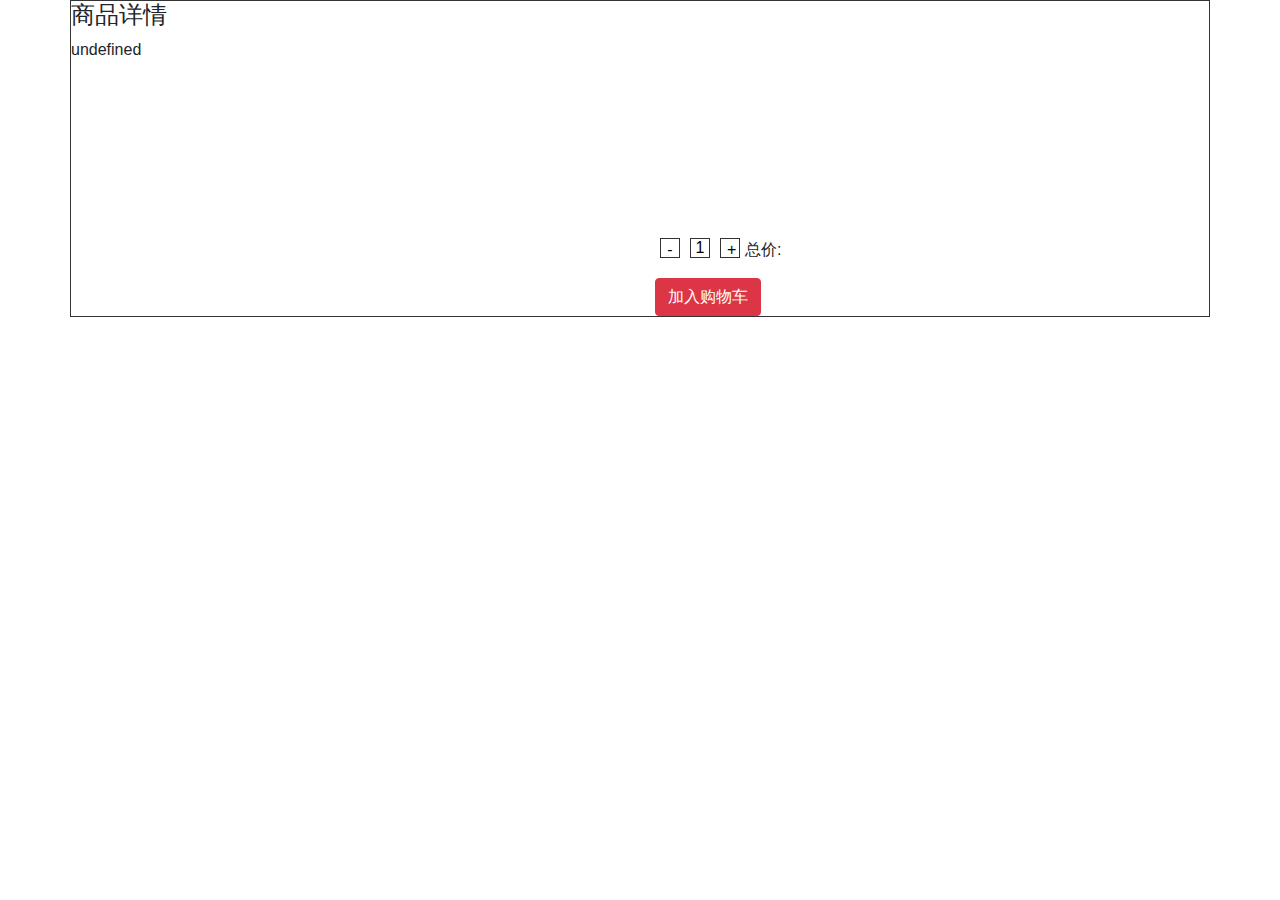
<file: html/good.html>
<!DOCTYPE html>
<html lang="en">

<head>
    <meta charset="UTF-8">
    <meta name="viewport" content="width=device-width, initial-scale=1.0">
    <title>Document</title>
    <script src="../js/jquery.js"></script>
    <link rel="stylesheet" href="../css/bootstrap.min.css">
    <script src="../js/bootstrap.min.js"></script>
    <link rel="stylesheet" href="../css/good.min.css">
</head>

<body>
    <div class="container">
        <div class="row">
            <h4>商品详情</h4>
        </div>
        <div class="row good">

        </div>
        <div class="row jisuan col-6 offset-6">
            <input type="button" value="-" class="jian">
            <input type="text" value="1" class="val">
            <input type="button" value="+" class="jia">
            <p>总价:<span class="zongjia"></span></p>
        </div>
        <div class="row jisuan col-6 offset-6">
            <button type="button" class="btn btn-danger btn1">加入购物车</button>
        </div>
    </div>
    <script>
        var good = document.querySelector(".good");
        var url = location.search;
        var id = parseInt(url.substring(4));
        $.ajax({
            type: "get",
            url: "../data.json",
            dataType: "json",
            success: function (res) {
                for (var i = 0; i < res.data.length; i++) {
                    if (id === i) {
                        var str = '';
                        str += `<div class="col-6"><img src="${res.data[i].图片}" alt=""></div>
                        <div class="col-6">
                        <h5>${res.data[i].标题}</h5>
                        <p>活动价：<span class="danjia">${res.data[i].itempri}</span></p>
                        </div>`
                    }
                }
                good.innerHTML = str
            }
        })
        $(function () {
            $(".zongjia").html(
                parseInt($(".val").val()) *
                parseInt($(".danjia").html())
            )
        })
        var t = $(".val")
        $(".jian").click(function () {
            // console.log(2)
            if (t.val() > 1) {
                t.val(t.val() - 1)
            }
            $(function () {
                $(".zongjia").html(
                    parseInt($(".val").val()) *
                    parseInt($(".danjia").html())
                )
            })
        })
        $(".jia").click(function () {
            // console.log(1)
            t.val(parseInt(t.val()) + 1)
            $(function () {
                $(".zongjia").html(
                    parseInt($(".val").val()) *
                    parseInt($(".danjia").html())
                )
            })
        })
        $(".btn").on("click",function(){
            location.href = "./goods.html?id="+id;
            a++
        })
    </script>
    <script src="https://cdn.staticfile.org/jquery-cookie/1.4.1/jquery.cookie.min.js"></script>

</body>

</html>
</file>
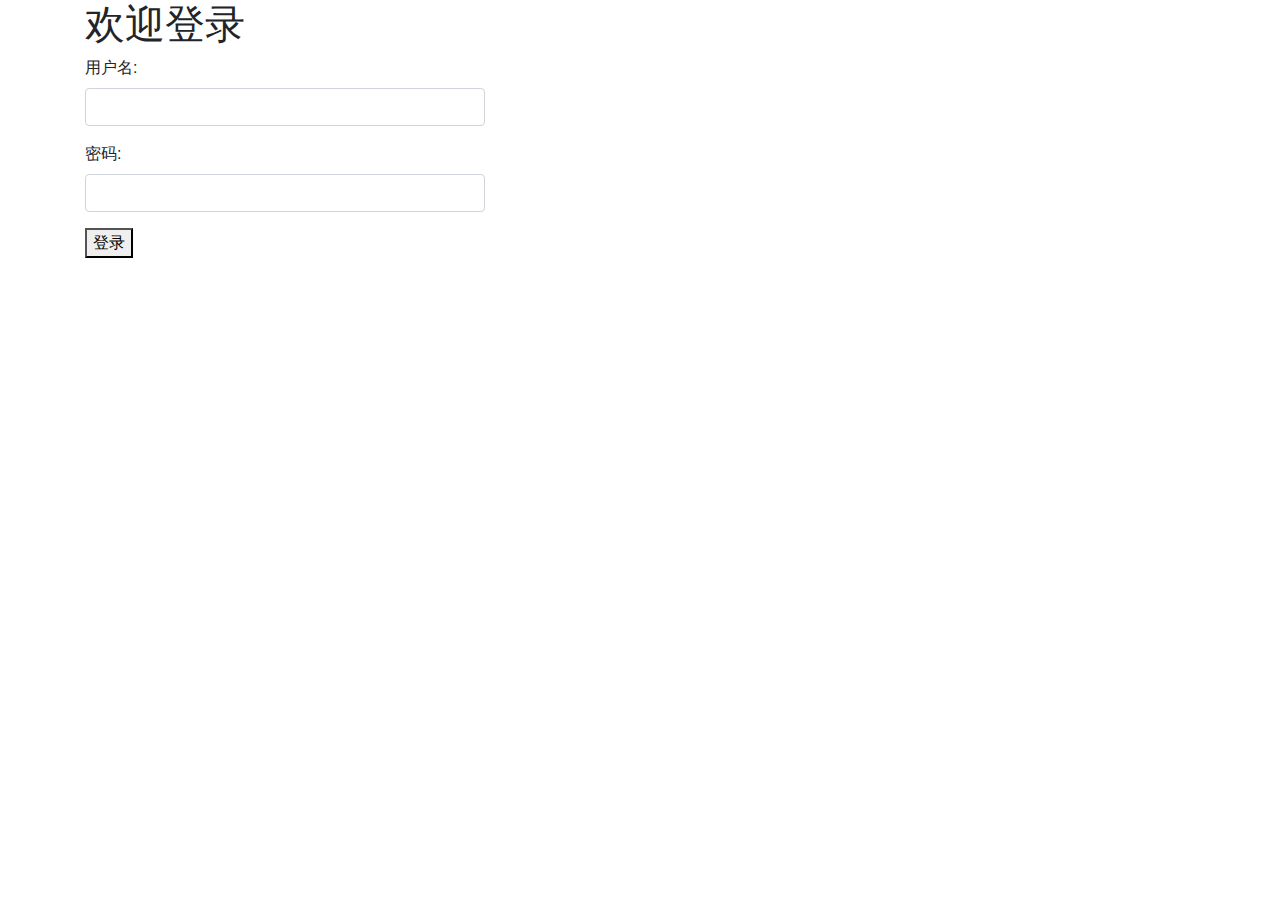
<file: html/login.html>
<!DOCTYPE html>
<html lang="en">

<head>
  <meta charset="UTF-8">
  <meta name="viewport" content="width=device-width, initial-scale=1.0">
  <title>Document</title>
  <link rel="stylesheet" href="../css/bootstrap.min.css">
</head>

<body>
  <div class="container">
    <h1>欢迎登录</h1>
    <div class="form-group" style="width: 400px;">
      <label for="usr">用户名:</label>
      <input type="text" class="form-control name" id="usr">
    </div>
    <div class="form-group" style="width: 400px;">
      <label for="pwd">密码:</label>
      <input type="password" class="form-control pass" id="pwd">
    </div>
    <button class="btn1">登录</button>
  </div>
  <script src="../js/jquery.js"></script>
  <script>
      $(".btn1").click(function(){
        var $name=$(".name").val();
        var $pass=$(".pass").val();
        $.ajax({
          type: "post",
          url: "../../server/login.php",
          dataType: "json",
          data: {email: $name,password: $pass},
          success: function(res){
            // console.log(res)
            $.each(res,function(name,val){
              // console.log(val)
              if(val === "success"){
                location.href = "../index.html?name="+$name;
              }else{
                alert("登陆失败")
              }
            })
          }
        })
      })
  </script>
</body>

</html>
</file>
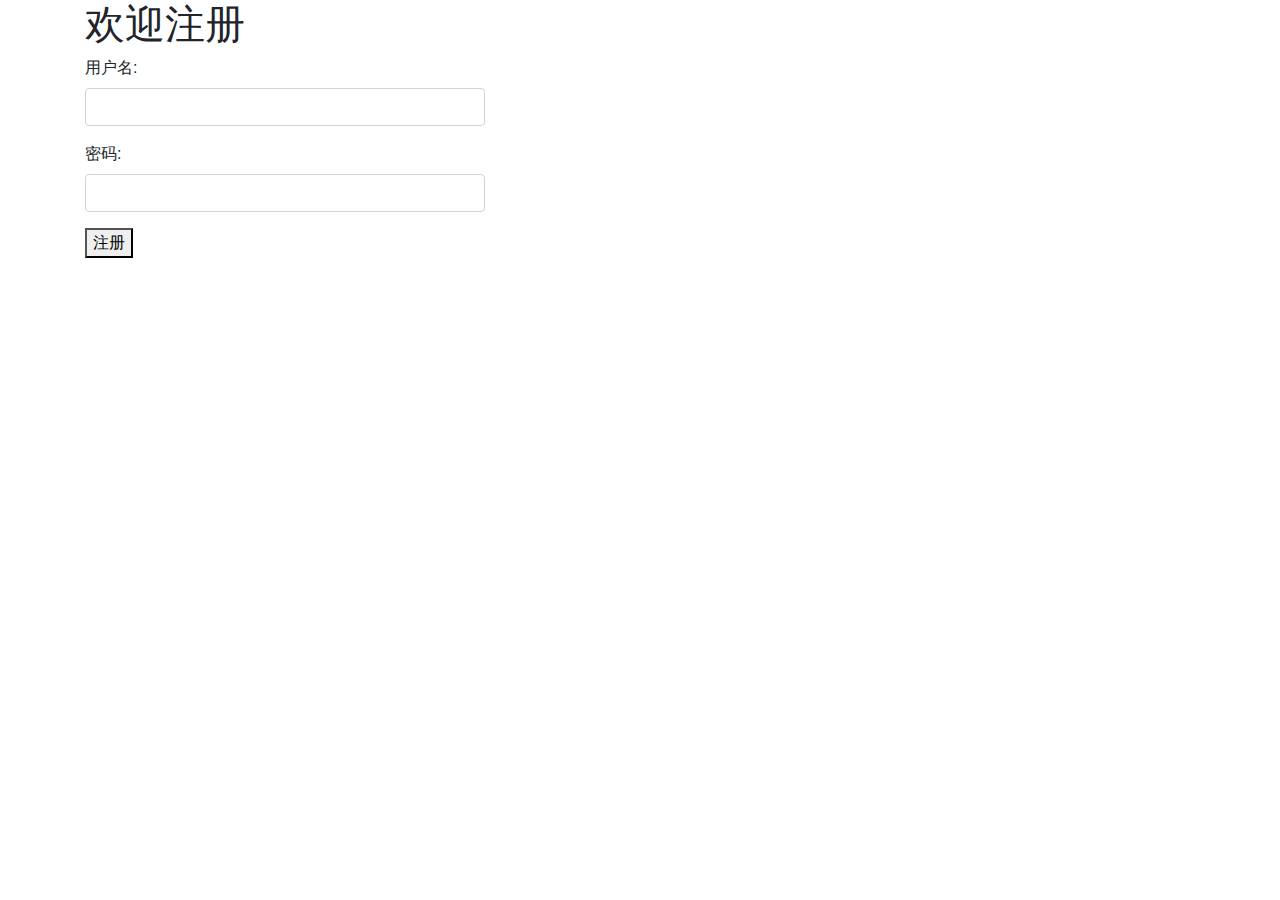
<file: html/regist.html>
<!DOCTYPE html>
<html lang="en">

<head>
    <meta charset="UTF-8">
    <meta name="viewport" content="width=device-width, initial-scale=1.0">
    <title>Document</title>
    <link rel="stylesheet" href="../css/bootstrap.min.css">
</head>

<body>
    <div class="container">
        <h1>欢迎注册</h1>
        <div class="form-group" style="width: 400px;">
            <label for="usr">用户名:</label>
            <input type="text" class="form-control name" id="usr">
        </div>
        <div class="form-group" style="width: 400px;">
            <label for="pwd">密码:</label>
            <input type="password" class="form-control pass" id="pwd">
        </div>
        <button class="btn1">注册</button>
    </div>
    <script src="../js/jquery.js"></script>
</body>
<script>
    $(".btn1").click(function () {
        var $name = $(".name").val();
        var $pass = $(".pass").val();
        var reg = /^\w+$/i
        if (reg.test($name) && reg.test($pass)) {
            $.ajax({
                type: "post",
                url: "../../server/regist.php",
                dataType: "json",
                data: { email: $name, password: $pass },
                success: function (res) {
                    // console.log(res)
                    if (res === 1) {
                        alert("注册成功，即将前往登录页面")
                        location.href = "./login.html"
                    } else {
                        alert("注册失败")
                    }
                }
            })
        }else{
            alert("请输入正确的格式")
        }

    })
</script>

</html>
</file>
<file: css/good.min.css>
.good{height:200px}.good img{width:200px;height:200px}.jisuan input{width:20px;height:20px;background-color:#fff;border:1px solid #333;margin:0 5px;line-height:20px;text-align:center;cursor:pointer}.container{border:1px solid #333}
</file>
